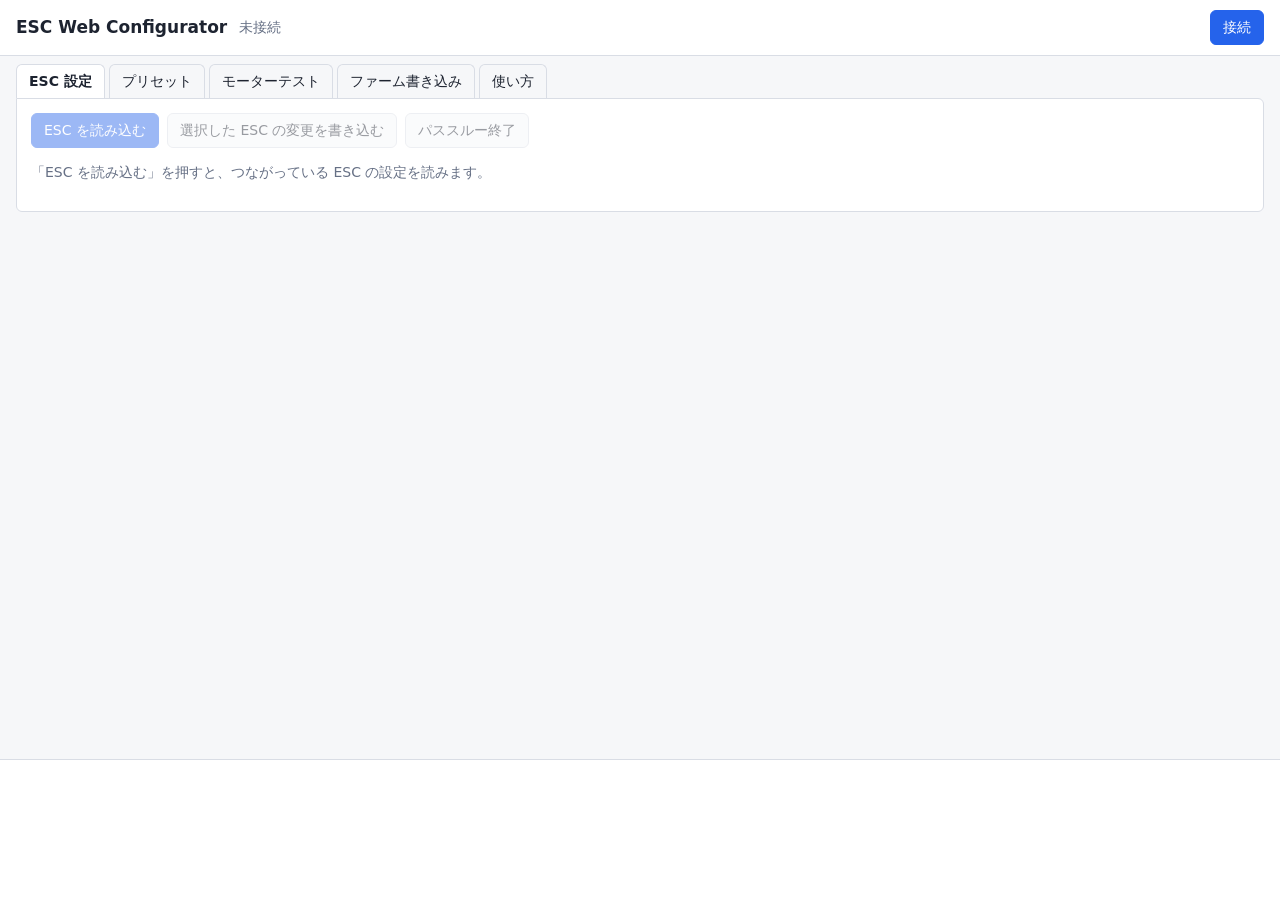
<file: index.html>
<!doctype html>
<html lang="ja">
<head>
<meta charset="utf-8">
<meta name="viewport" content="width=device-width, initial-scale=1">
<title>ESC Web Configurator</title>
<meta name="description" content="BLHeli_S / Bluejay / BlueGill / AM32 ESC の設定・プリセット・モーターテスト・ファーム書き込みをブラウザから。">
<link rel="stylesheet" href="style.css">
</head>
<body>
<header>
  <h1>ESC Web Configurator</h1>
  <span id="conn">未接続</span>
  <button id="connect" class="primary">接続</button>
</header>
<nav>
  <button data-tab="settings" class="active">ESC 設定</button>
  <button data-tab="presets">プリセット</button>
  <button data-tab="test">モーターテスト</button>
  <button data-tab="flash">ファーム書き込み</button>
  <button data-tab="help">使い方</button>
</nav>
<main>
  <section id="settings">
    <div class="bar">
      <button id="read" class="primary needs-conn">ESC を読み込む</button>
      <button id="write-sel" class="needs-conn">選択した ESC の変更を書き込む</button>
      <button id="exit-pt" class="needs-conn">パススルー終了</button>
    </div>
    <div id="escs"></div>
  </section>

  <section id="presets" hidden>
    <p class="hint">組み込みのプリセットは、実機で回せたときの設定です。出どころと測定結果は
      pico-esc-tool の <code>docs/motor-settings.md</code> にあります。
      ESC 設定タブで「今の値をプリセットに保存」すると、このブラウザに保存されます。</p>
    <div class="bar">
      <button id="preset-export">保存したプリセットを書き出す (JSON)</button>
      <label class="button">JSON を読み込む <input id="preset-import" type="file" accept=".json,application/json" hidden></label>
    </div>
    <div id="preset-list"></div>
  </section>

  <section id="test" hidden>
    <p class="warn">⚠ プロペラを外すか、モーターを固定してから使ってください。Esc キー / スペースキーでいつでも全停止します。
      タブを移る・ページを隠す・接続が切れると止まります。</p>
    <label><input type="checkbox" id="test-safe"> プロペラを外した / 固定した</label>
    <div class="bar">
      <button id="test-toggle" class="primary needs-conn">開始</button>
      <label class="slider" title="チェックしたモーターだけ動きます">全体 (正転) <input type="range" id="test-all" min="0" max="1000" step="5" value="0"></label>
      <label id="test-proto-box" hidden>出力 <select id="test-proto">
        <option value="dshot">DShot</option>
        <option value="pwm">PWM 50 Hz (AM32 / BLHeli_S)</option>
      </select></label>
    </div>
    <p id="test-note" class="hint"></p>
    <div class="test-grid">
      <div>
        <div id="sliders"></div>
        <h3>テレメトリ <span class="meta">(双方向 DShot のときだけ。5 Hz)</span></h3>
        <table id="tele"><thead><tr><th>モーター</th><th>指令</th><th>回転数 rpm</th><th>電圧 V</th><th>電流 A</th><th>温度 °C</th><th>状態</th></tr></thead><tbody></tbody></table>
      </div>
      <div class="test-chart">
        <canvas id="rpm-chart"></canvas>
        <div id="rpm-legend" class="meta"></div>
      </div>
    </div>
  </section>

  <section id="flash" hidden>
    <p class="hint">HEX ファイルはローカルから選びます:
      <a href="https://github.com/bird-sanctuary/bluejay/releases">Bluejay</a> ·
      <a href="https://github.com/am32-firmware/AM32/releases">AM32</a>。
      レイアウト (例 <code>#A_H_30#</code>) と MCU が ESC と一致しないものは、強制しない限り書き込みません。</p>
    <div class="bar">
      <input type="file" id="hexfile" accept=".hex,.HEX">
      <label><input type="checkbox" id="flash-migrate" checked> 設定を引き継ぐ</label>
      <label><input type="checkbox" id="flash-force"> 不一致でも強制する (危険)</label>
      <button id="flash-go" class="primary needs-conn">選択した ESC に書き込む</button>
    </div>
    <div id="flash-escs"></div>
  </section>

  <section id="help" hidden>
    <h2>使い方</h2>
    <ol>
      <li>PC の Chrome か Edge で開きます (Web Serial を使います)。</li>
      <li>pico-esc-tool の Pico、または Betaflight のフライトコントローラーを USB でつなぎ、「接続」を押してポートを選びます。ESC の電源も入れておきます。</li>
      <li>「ESC を読み込む」で、各 ESC がブートローダーに入り設定を読みます (1 個あたり数秒)。</li>
      <li>値を変えるかプリセットを反映し、「書き込む」を押します。書いたあと読み戻して照合します。</li>
      <li>モーターテストに移るとパススルーを抜けます (ESC が再起動します)。</li>
    </ol>
    <h2>対応</h2>
    <ul>
      <li>BLHeli_S 16.x、Bluejay (0.9〜0.22 系)、BlueGill、AM32 (eeprom 版 2 以上)。BLHeli_32 と Atmel は非対応。</li>
      <li>ファーム書き込みは SiLabs の 512 バイトページ品 (EFM8BB1/BB2 など) と AM32。</li>
    </ul>
    <p class="meta">GPL-3.0 · <a href="https://github.com/satoimotaro/pico-esc-tool">pico-esc-tool</a></p>
  </section>
</main>
<footer><div id="log"></div></footer>
<script type="module" src="js/app.js"></script>
</body>
</html>
</file>
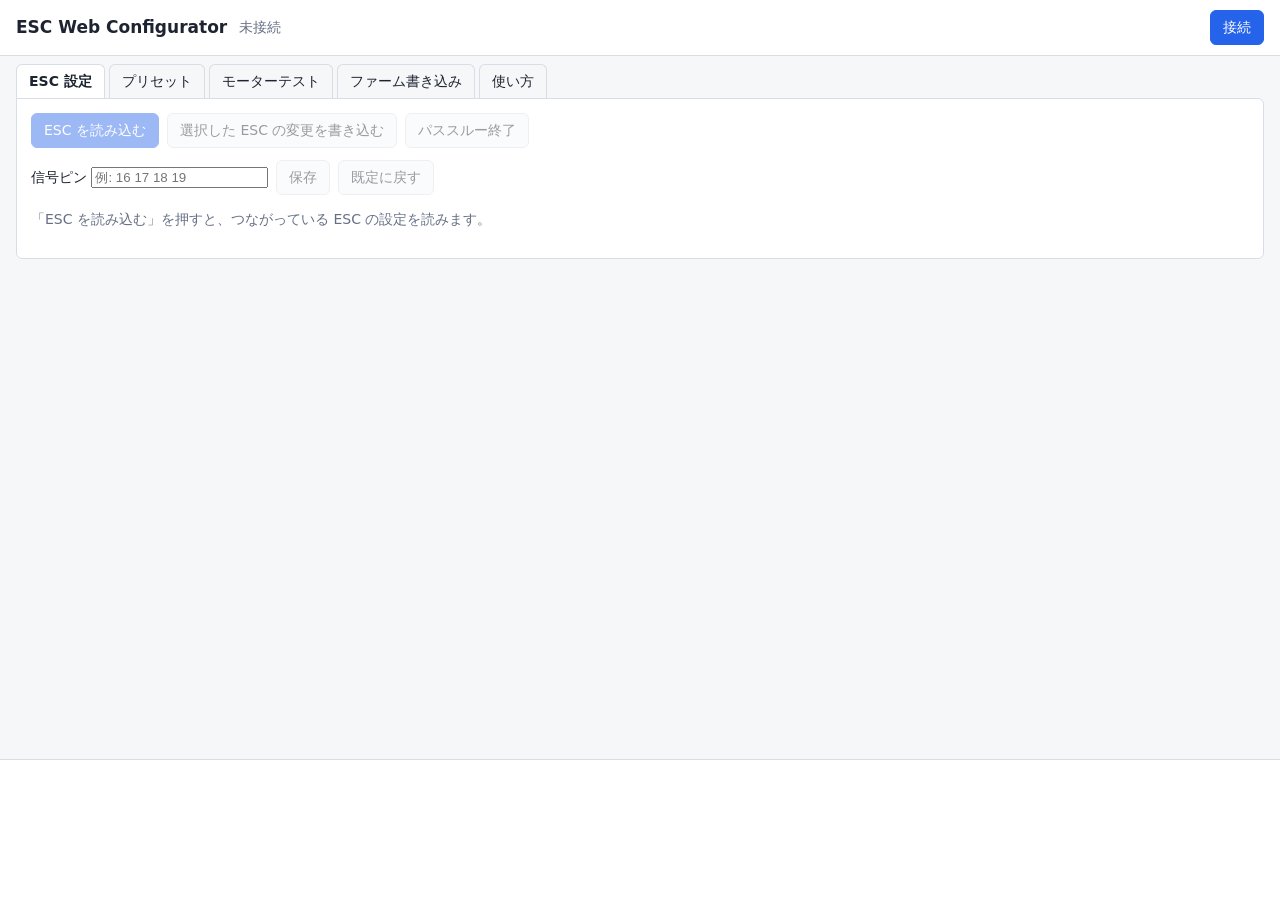
<file: web/index.html>
<!doctype html>
<html lang="ja">
<head>
<meta charset="utf-8">
<meta name="viewport" content="width=device-width, initial-scale=1">
<title>ESC Web Configurator</title>
<meta name="description" content="BLHeli_S / Bluejay / BlueGill / AM32 ESC の設定・プリセット・モーターテスト・ファーム書き込みをブラウザから。">
<link rel="stylesheet" href="style.css">
</head>
<body>
<header>
  <h1>ESC Web Configurator</h1>
  <span id="conn">未接続</span>
  <button id="connect" class="primary">接続</button>
</header>
<nav>
  <button data-tab="settings" class="active">ESC 設定</button>
  <button data-tab="presets">プリセット</button>
  <button data-tab="test">モーターテスト</button>
  <button data-tab="flash">ファーム書き込み</button>
  <button data-tab="help">使い方</button>
</nav>
<main>
  <section id="settings">
    <div class="bar">
      <button id="read" class="primary needs-conn">ESC を読み込む</button>
      <button id="write-sel" class="needs-conn">選択した ESC の変更を書き込む</button>
      <button id="exit-pt" class="needs-conn">パススルー終了</button>
    </div>
    <div id="pins" class="bar" hidden title="ESC の順に GPIO 番号を並べます (最大 8 本)。保存すると次の起動から使います">
      <label>信号ピン <input id="pins-list" size="20" placeholder="例: 16 17 18 19"></label>
      <button id="pins-save" class="needs-conn">保存</button>
      <button id="pins-default" class="needs-conn">既定に戻す</button>
      <span id="pins-now" class="meta"></span>
    </div>
    <div id="escs"></div>
  </section>

  <section id="presets" hidden>
    <p class="hint">組み込みのプリセットは、実機で回せたときの設定です。出どころと測定結果は
      pico-esc-tool の <code>docs/motor-settings.md</code> にあります。
      ESC 設定タブで「今の値をプリセットに保存」すると、このブラウザに保存されます。</p>
    <div class="bar">
      <button id="preset-export">保存したプリセットを書き出す (JSON)</button>
      <label class="button">JSON を読み込む <input id="preset-import" type="file" accept=".json,application/json" hidden></label>
    </div>
    <div id="preset-list"></div>
  </section>

  <section id="test" hidden>
    <p class="warn">⚠ プロペラを外すか、モーターを固定してから使ってください。Esc キー / スペースキーでいつでも全停止します。
      タブを移る・ページを隠す・接続が切れると止まります。</p>
    <label><input type="checkbox" id="test-safe"> プロペラを外した / 固定した</label>
    <div class="bar">
      <button id="test-toggle" class="primary needs-conn">開始</button>
      <label class="slider" title="チェックしたモーターだけ動きます">全体 (正転) <input type="range" id="test-all" min="0" max="1000" step="5" value="0"></label>
      <label id="test-proto-box" hidden>出力 <select id="test-proto">
        <option value="dshot">DShot</option>
        <option value="pwm">PWM 50 Hz (AM32 / BLHeli_S)</option>
      </select></label>
    </div>
    <p id="test-note" class="hint"></p>
    <div class="test-grid">
      <div>
        <div id="sliders"></div>
        <h3>テレメトリ <span class="meta">(双方向 DShot のときだけ。5 Hz)</span></h3>
        <table id="tele"><thead><tr><th>モーター</th><th>指令</th><th>回転数 rpm</th><th>電圧 V</th><th>電流 A</th><th>温度 °C</th><th>状態</th></tr></thead><tbody></tbody></table>
      </div>
      <div class="test-chart">
        <canvas id="rpm-chart"></canvas>
        <div id="rpm-legend" class="meta"></div>
      </div>
    </div>
  </section>

  <section id="flash" hidden>
    <p class="hint">HEX ファイルはローカルから選びます:
      <a href="https://github.com/bird-sanctuary/bluejay/releases">Bluejay</a> ·
      <a href="https://github.com/am32-firmware/AM32/releases">AM32</a>。
      レイアウト (例 <code>#A_H_30#</code>) と MCU が ESC と一致しないものは、強制しない限り書き込みません。</p>
    <div class="bar">
      <input type="file" id="hexfile" accept=".hex,.HEX">
      <label><input type="checkbox" id="flash-migrate" checked> 設定を引き継ぐ</label>
      <label><input type="checkbox" id="flash-force"> 不一致でも強制する (危険)</label>
      <button id="flash-go" class="primary needs-conn">選択した ESC に書き込む</button>
    </div>
    <div id="flash-escs"></div>
  </section>

  <section id="help" hidden>
    <h2>使い方</h2>
    <ol>
      <li>PC の Chrome か Edge で開きます (Web Serial を使います)。</li>
      <li>pico-esc-tool の Pico、または Betaflight のフライトコントローラーを USB でつなぎ、「接続」を押してポートを選びます。ESC の電源も入れておきます。</li>
      <li>「ESC を読み込む」で、各 ESC がブートローダーに入り設定を読みます (1 個あたり数秒)。</li>
      <li>値を変えるかプリセットを反映し、「書き込む」を押します。書いたあと読み戻して照合します。</li>
      <li>モーターテストに移るとパススルーを抜けます (ESC が再起動します)。</li>
      <li>配線を変えたら (ESC を別のピンにつなぎ替えた、テスト中に ESC をつないだ)、もう一度「ESC を読み込む」を押してください。ブートローダーに入ったまま移した ESC は、読み込まないと見つかりません。</li>
      <li>pico-esc-tool なら「ESC 設定」タブで ESC の信号ピン (GPIO) を変えられます。保存したあと Pico を再起動すると使われます。</li>
    </ol>
    <h2>対応</h2>
    <ul>
      <li>BLHeli_S 16.x、Bluejay (0.9〜0.22 系)、BlueGill、AM32 (eeprom 版 2 以上)。BLHeli_32 と Atmel は非対応。</li>
      <li>ファーム書き込みは SiLabs の 512 バイトページ品 (EFM8BB1/BB2 など) と AM32。</li>
    </ul>
    <p class="meta">GPL-3.0 · <a href="https://github.com/satoimotaro/pico-esc-tool">pico-esc-tool</a></p>
  </section>
</main>
<footer><div id="log"></div></footer>
<script type="module" src="js/app.js"></script>
</body>
</html>
</file>
<file: style.css>
:root {
  --bg: #f6f7f9; --panel: #fff; --ink: #1d2330; --dim: #667085; --line: #d9dde5;
  --accent: #2563eb; --accent-ink: #fff; --warn: #b45309; --warn-bg: #fff7e6; --err: #b91c1c; --ok: #15803d;
  --changed: #fef3c7;
}
@media (prefers-color-scheme: dark) {
  :root { --bg: #12151b; --panel: #1b1f27; --ink: #e6e9ef; --dim: #98a2b3; --line: #2d3340;
    --accent: #60a5fa; --accent-ink: #0b1220; --warn: #fbbf24; --warn-bg: #2a2214; --err: #f87171; --ok: #4ade80;
    --changed: #3a3216; }
}
* { box-sizing: border-box; }
body { margin: 0; font: 14px/1.5 system-ui, sans-serif; background: var(--bg); color: var(--ink); padding-bottom: 160px; }
a { color: var(--accent); }
header { display: flex; align-items: center; gap: 12px; padding: 10px 16px; background: var(--panel); border-bottom: 1px solid var(--line); flex-wrap: wrap; }
header h1 { font-size: 17px; margin: 0; }
#conn { color: var(--dim); flex: 1; }
nav { display: flex; gap: 4px; padding: 8px 16px 0; overflow-x: auto; }
nav button { border-radius: 6px 6px 0 0; border-bottom: none; }
nav button.active { background: var(--panel); font-weight: 600; }
main { padding: 0 16px; }
section { background: var(--panel); border: 1px solid var(--line); border-radius: 0 6px 6px 6px; padding: 14px; }
button, .button { font: inherit; padding: 6px 12px; border: 1px solid var(--line); border-radius: 6px; background: var(--bg); color: var(--ink); cursor: pointer; }
button.primary { background: var(--accent); color: var(--accent-ink); border-color: var(--accent); }
button:disabled { opacity: .45; cursor: default; }
body:not(.connected) .needs-conn, body.busy .needs-conn { opacity: .45; pointer-events: none; }
.bar { display: flex; gap: 8px; flex-wrap: wrap; align-items: center; margin-bottom: 12px; }
.hint, .meta { color: var(--dim); }
.meta { font-size: 12px; }
.warn { color: var(--warn); background: var(--warn-bg); padding: 6px 10px; border-radius: 6px; }
.ok { color: var(--ok); }
.err { color: var(--err); }
.tag { font-size: 12px; padding: 1px 6px; border: 1px solid var(--line); border-radius: 10px; }
.tag.dim { color: var(--dim); }
.card { border: 1px solid var(--line); border-radius: 8px; padding: 10px 12px; margin-bottom: 12px; }
.card.dirty { border-color: var(--warn); }
.card.off { opacity: .6; }
.card-head { display: flex; gap: 10px; align-items: center; flex-wrap: wrap; }
.card-head label { display: flex; gap: 6px; align-items: center; }
.card-head h3 { margin: 0; font-size: 15px; }
.fields { display: grid; grid-template-columns: repeat(auto-fill, minmax(260px, 1fr)); gap: 6px 14px; margin: 10px 0; }
.field { display: grid; grid-template-columns: 1fr auto; gap: 2px 8px; align-items: center; padding: 3px 6px; border-radius: 4px; }
.field.changed { background: var(--changed); }
.field .fmt { grid-column: 1 / -1; font-size: 12px; color: var(--dim); }
.field select, .field input[type=number] { font: inherit; max-width: 170px; padding: 2px 4px; background: var(--panel); color: var(--ink); border: 1px solid var(--line); border-radius: 4px; }
.card-foot { display: flex; gap: 8px; flex-wrap: wrap; }
.card-foot select { font: inherit; max-width: 100%; padding: 4px; background: var(--panel); color: var(--ink); border: 1px solid var(--line); border-radius: 6px; }
pre { font-size: 12px; overflow-x: auto; }
.preset { border-bottom: 1px solid var(--line); padding: 8px 0; }
.slider { display: flex; gap: 8px; align-items: center; margin: 6px 0; }
.slider input { flex: 1; min-width: 160px; max-width: 520px; }
.slider output { width: 3.5em; font-variant-numeric: tabular-nums; }
.flash-row { border-bottom: 1px solid var(--line); padding: 8px 0; }
.flash-row progress { width: 100%; max-width: 420px; }
footer { position: fixed; bottom: 0; left: 0; right: 0; background: var(--panel); border-top: 1px solid var(--line); }
#log { height: 140px; overflow-y: auto; padding: 6px 16px; font: 12px/1.45 ui-monospace, monospace; }
#tele { border-collapse: collapse; margin: 6px 0 10px; font-variant-numeric: tabular-nums; }
#tele th, #tele td { white-space: nowrap; padding: 3px 12px; border-bottom: 1px solid var(--line); text-align: right; }
#tele th:first-child, #tele td:first-child, #tele td:last-child { text-align: left; }
#tele td.rpm { font-size: 20px; font-weight: 600; }
.test-grid { display: grid; grid-template-columns: minmax(0, 1fr) minmax(0, 1fr); gap: 16px; align-items: start; }
.test-grid .slider input { max-width: none; }
.test-chart { position: sticky; top: 8px; }
#rpm-chart { width: 100%; height: 280px; display: block; background: var(--panel); border: 1px solid var(--line); border-radius: 6px; }
#tele { display: block; overflow-x: auto; }
@media (max-width: 900px) {
  .test-grid { grid-template-columns: minmax(0, 1fr); }
  .test-chart { position: static; }
  #rpm-chart { height: 200px; }
}
.swatch { display: inline-block; width: 14px; height: 3px; vertical-align: middle; margin: 0 4px 0 12px; }
</file>
<file: web/style.css>
:root {
  --bg: #f6f7f9; --panel: #fff; --ink: #1d2330; --dim: #667085; --line: #d9dde5;
  --accent: #2563eb; --accent-ink: #fff; --warn: #b45309; --warn-bg: #fff7e6; --err: #b91c1c; --ok: #15803d;
  --changed: #fef3c7;
}
@media (prefers-color-scheme: dark) {
  :root { --bg: #12151b; --panel: #1b1f27; --ink: #e6e9ef; --dim: #98a2b3; --line: #2d3340;
    --accent: #60a5fa; --accent-ink: #0b1220; --warn: #fbbf24; --warn-bg: #2a2214; --err: #f87171; --ok: #4ade80;
    --changed: #3a3216; }
}
* { box-sizing: border-box; }
body { margin: 0; font: 14px/1.5 system-ui, sans-serif; background: var(--bg); color: var(--ink); padding-bottom: 160px; }
a { color: var(--accent); }
header { display: flex; align-items: center; gap: 12px; padding: 10px 16px; background: var(--panel); border-bottom: 1px solid var(--line); flex-wrap: wrap; }
header h1 { font-size: 17px; margin: 0; }
#conn { color: var(--dim); flex: 1; }
nav { display: flex; gap: 4px; padding: 8px 16px 0; overflow-x: auto; }
nav button { border-radius: 6px 6px 0 0; border-bottom: none; }
nav button.active { background: var(--panel); font-weight: 600; }
main { padding: 0 16px; }
section { background: var(--panel); border: 1px solid var(--line); border-radius: 0 6px 6px 6px; padding: 14px; }
button, .button { font: inherit; padding: 6px 12px; border: 1px solid var(--line); border-radius: 6px; background: var(--bg); color: var(--ink); cursor: pointer; }
button.primary { background: var(--accent); color: var(--accent-ink); border-color: var(--accent); }
button:disabled { opacity: .45; cursor: default; }
body:not(.connected) .needs-conn, body.busy .needs-conn { opacity: .45; pointer-events: none; }
.bar { display: flex; gap: 8px; flex-wrap: wrap; align-items: center; margin-bottom: 12px; }
.hint, .meta { color: var(--dim); }
.meta { font-size: 12px; }
.warn { color: var(--warn); background: var(--warn-bg); padding: 6px 10px; border-radius: 6px; }
.ok { color: var(--ok); }
.err { color: var(--err); }
.tag { font-size: 12px; padding: 1px 6px; border: 1px solid var(--line); border-radius: 10px; }
.tag.dim { color: var(--dim); }
.card { border: 1px solid var(--line); border-radius: 8px; padding: 10px 12px; margin-bottom: 12px; }
.card.dirty { border-color: var(--warn); }
.card.off { opacity: .6; }
.card-head { display: flex; gap: 10px; align-items: center; flex-wrap: wrap; }
.card-head label { display: flex; gap: 6px; align-items: center; }
.card-head h3 { margin: 0; font-size: 15px; }
.fields { display: grid; grid-template-columns: repeat(auto-fill, minmax(260px, 1fr)); gap: 6px 14px; margin: 10px 0; }
.field { display: grid; grid-template-columns: 1fr auto; gap: 2px 8px; align-items: center; padding: 3px 6px; border-radius: 4px; }
.field.changed { background: var(--changed); }
.field .fmt { grid-column: 1 / -1; font-size: 12px; color: var(--dim); }
.field select, .field input[type=number] { font: inherit; max-width: 170px; padding: 2px 4px; background: var(--panel); color: var(--ink); border: 1px solid var(--line); border-radius: 4px; }
.card-foot { display: flex; gap: 8px; flex-wrap: wrap; }
.card-foot select { font: inherit; max-width: 100%; padding: 4px; background: var(--panel); color: var(--ink); border: 1px solid var(--line); border-radius: 6px; }
pre { font-size: 12px; overflow-x: auto; }
.preset { border-bottom: 1px solid var(--line); padding: 8px 0; }
.slider { display: flex; gap: 8px; align-items: center; margin: 6px 0; }
.slider input { flex: 1; min-width: 160px; max-width: 520px; }
.slider output { width: 3.5em; font-variant-numeric: tabular-nums; }
.flash-row { border-bottom: 1px solid var(--line); padding: 8px 0; }
.flash-row progress { width: 100%; max-width: 420px; }
footer { position: fixed; bottom: 0; left: 0; right: 0; background: var(--panel); border-top: 1px solid var(--line); }
#log { height: 140px; overflow-y: auto; padding: 6px 16px; font: 12px/1.45 ui-monospace, monospace; }
#tele { border-collapse: collapse; margin: 6px 0 10px; font-variant-numeric: tabular-nums; }
#tele th, #tele td { white-space: nowrap; padding: 3px 12px; border-bottom: 1px solid var(--line); text-align: right; }
#tele th:first-child, #tele td:first-child, #tele td:last-child { text-align: left; }
#tele td.rpm { font-size: 20px; font-weight: 600; }
.test-grid { display: grid; grid-template-columns: minmax(0, 1fr) minmax(0, 1fr); gap: 16px; align-items: start; }
.test-grid .slider input { max-width: none; }
.test-chart { position: sticky; top: 8px; }
#rpm-chart { width: 100%; height: 280px; display: block; background: var(--panel); border: 1px solid var(--line); border-radius: 6px; }
#tele { display: block; overflow-x: auto; }
@media (max-width: 900px) {
  .test-grid { grid-template-columns: minmax(0, 1fr); }
  .test-chart { position: static; }
  #rpm-chart { height: 200px; }
}
.swatch { display: inline-block; width: 14px; height: 3px; vertical-align: middle; margin: 0 4px 0 12px; }
</file>
